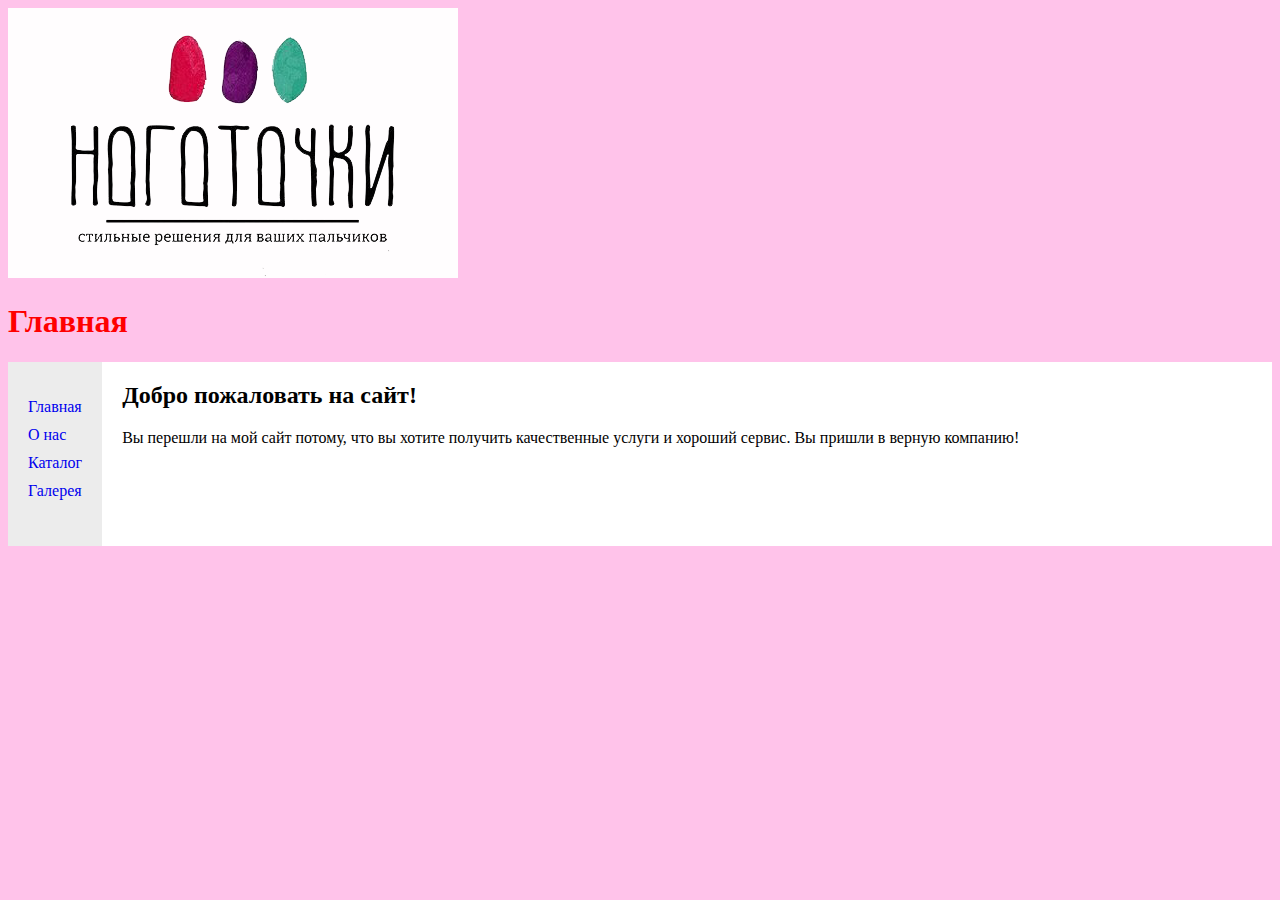
<file: index.html>
<!DOCTYPE html>
<html>
<head>
	<meta charset="utf-8">
	<title>Ноготочки</title>
	<link href="style.css" rel="stylesheet">
</head>
<body>
	<header>
		<a href="index.html"><img src="logo.png"></a>
		<h1>Главная</h1>
	</header>
	<div id="flex">
		<nav>
			<ul>
				<li><a href="index.html">Главная</a></li>
				<li><a href="about.html">О нас</a></li>
				<li><a href="catalog.html">Каталог</a></li>
				<li><a href="galereya.html">Галерея</a></li>
			</ul>
		</nav>
		<main>
			<h2>Добро пожаловать на сайт!</h2>
			<p>Вы перешли на мой сайт потому, что вы хотите получить качественные услуги и хороший сервис. Вы пришли в верную компанию!</p>
		</main>
	</div>
</body>
</html>
</file>
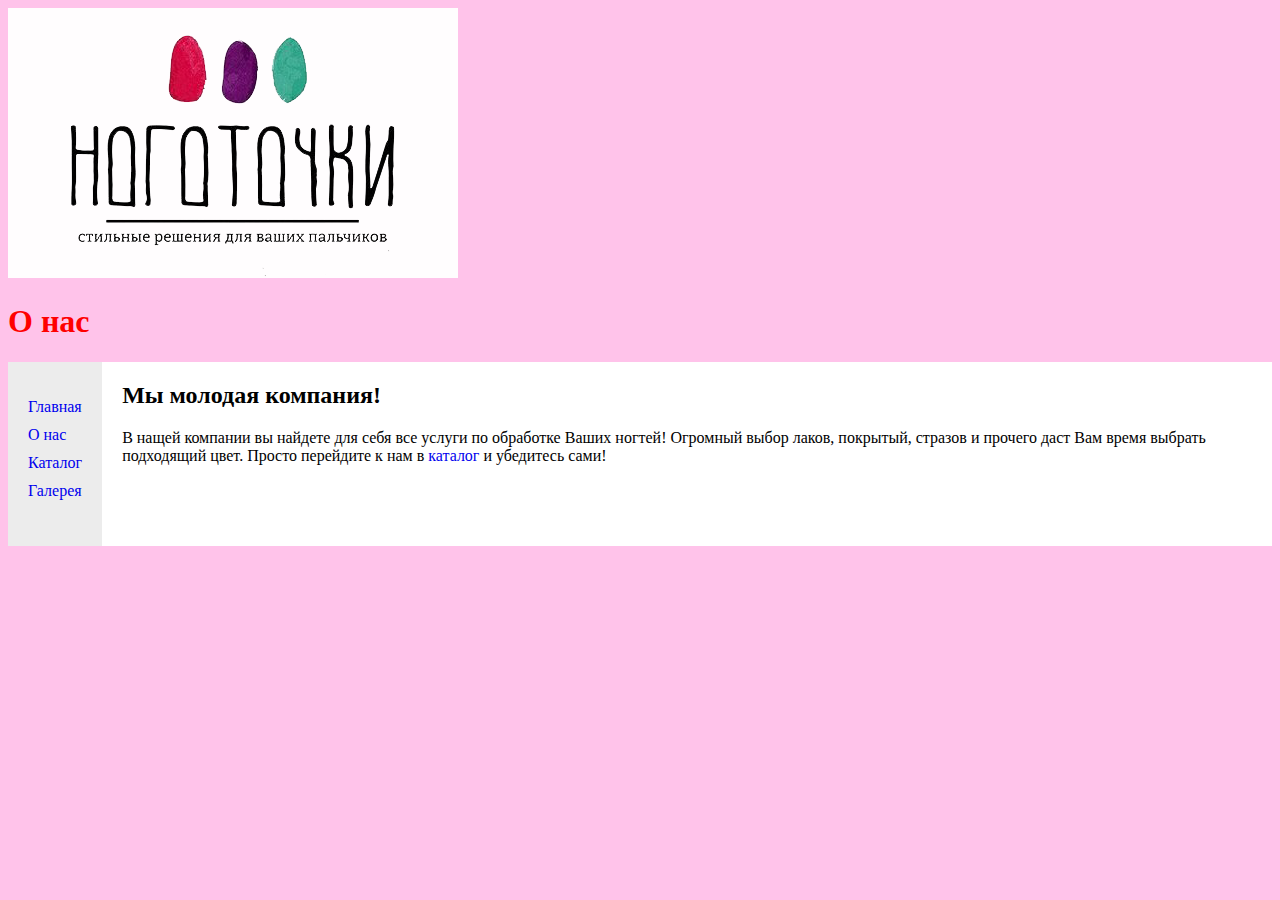
<file: about.html>
<!DOCTYPE html>
<html>
<head>
	<meta charset="utf-8">
	<title>Ноготочки</title>
	<link href="style.css" rel="stylesheet">
</head>
<body>
	<header>
		<img src="logo.png">
		<h1>О нас</h1>
	</header>
	<div id="flex">
		<nav>
			<ul>
				<li><a href="index.html">Главная</a></li>
				<li><a href="about.html">О нас</a></li>
				<li><a href="catalog.html">Каталог</a></li>
				<li><a href="galereya.html">Галерея</a></li>
			</ul>
		</nav>
		<main>
			<h2>
				Мы молодая компания!
			</h2>
			<p>В нащей компании вы найдете для себя все услуги по обработке Ваших ногтей! Огромный выбор лаков, покрытый, стразов и прочего даст Вам время выбрать подходящий цвет. Просто перейдите к нам в <a href="catalog.html">каталог</a> и убедитесь сами!</p>
	</div>
</body>
</html>
</file>
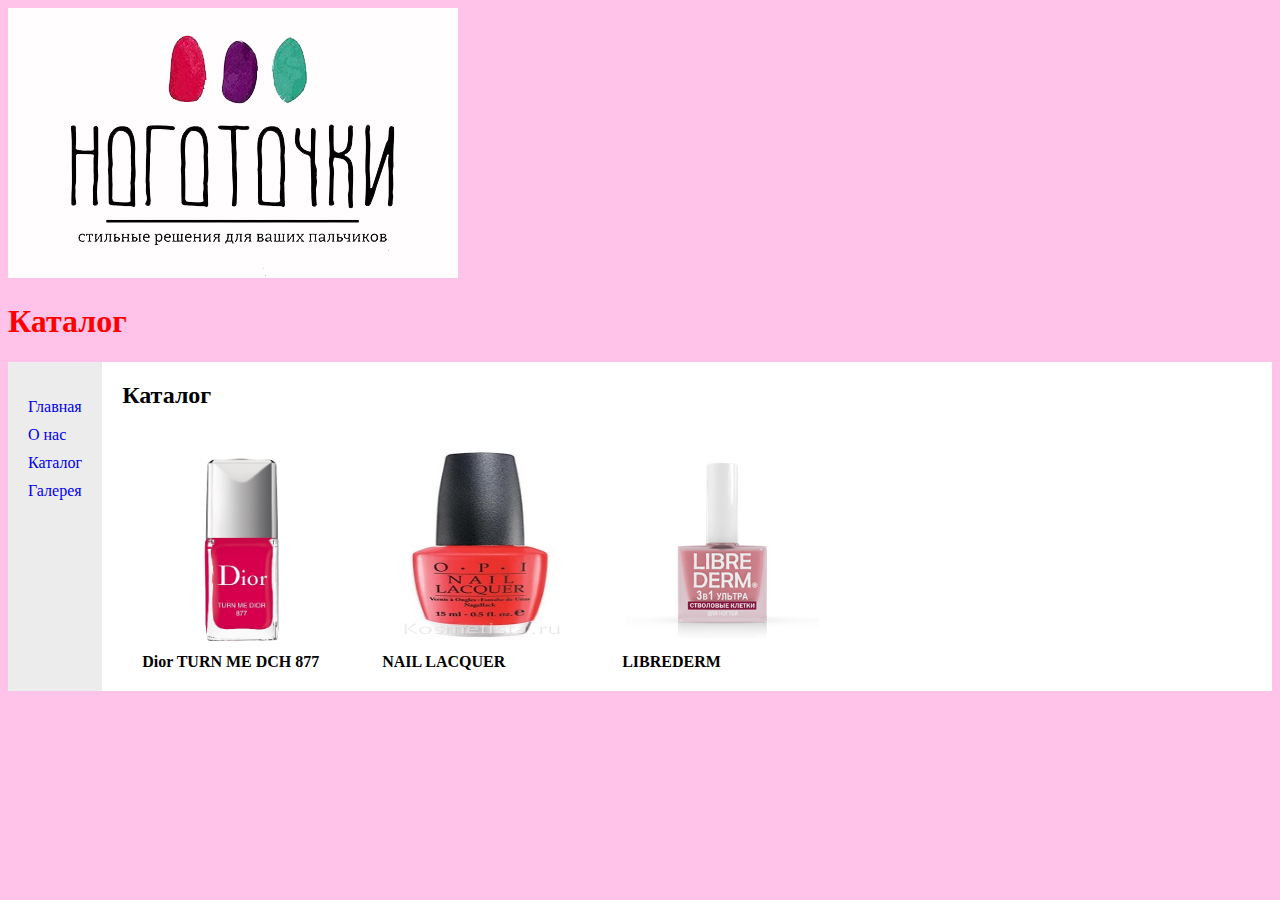
<file: catalog.html>
<!DOCTYPE html>
<html>
<head>
	<meta charset="utf-8">
	<title>Ноготочки</title>
	<link href="style.css" rel="stylesheet">
</head>
<body>
	<header>
		<a href="index.html"><img src="logo.png"></a>
		<h1>Каталог</h1>
	</header>
	<div id="flex">
		<nav>
			<ul>
				<li><a href="index.html">Главная</a></li>
				<li><a href="about.html">О нас</a></li>
				<li><a href="catalog.html">Каталог</a></li>
				<li><a href="galereya.html">Галерея</a></li>
			</ul>
		</nav>
		<main>
			<h2>Каталог</h2>
			<p class="tovar">
				<img src="lak1.jpg" class="lak"><br>
				<span class="name">Dior TURN ME DCH 877</span>
			</p>
			<p class="tovar">
				<img src="lak2.jpg" class="lak"><br>
				<span class="name">NAIL LACQUER</span>
			</p>
			<p class="tovar">
				<img src="lak3.png" class="lak"><br>
				<span class="name">LIBREDERM</span>
			</p>
		</main>
	</div>
</body>
</html>
</file>
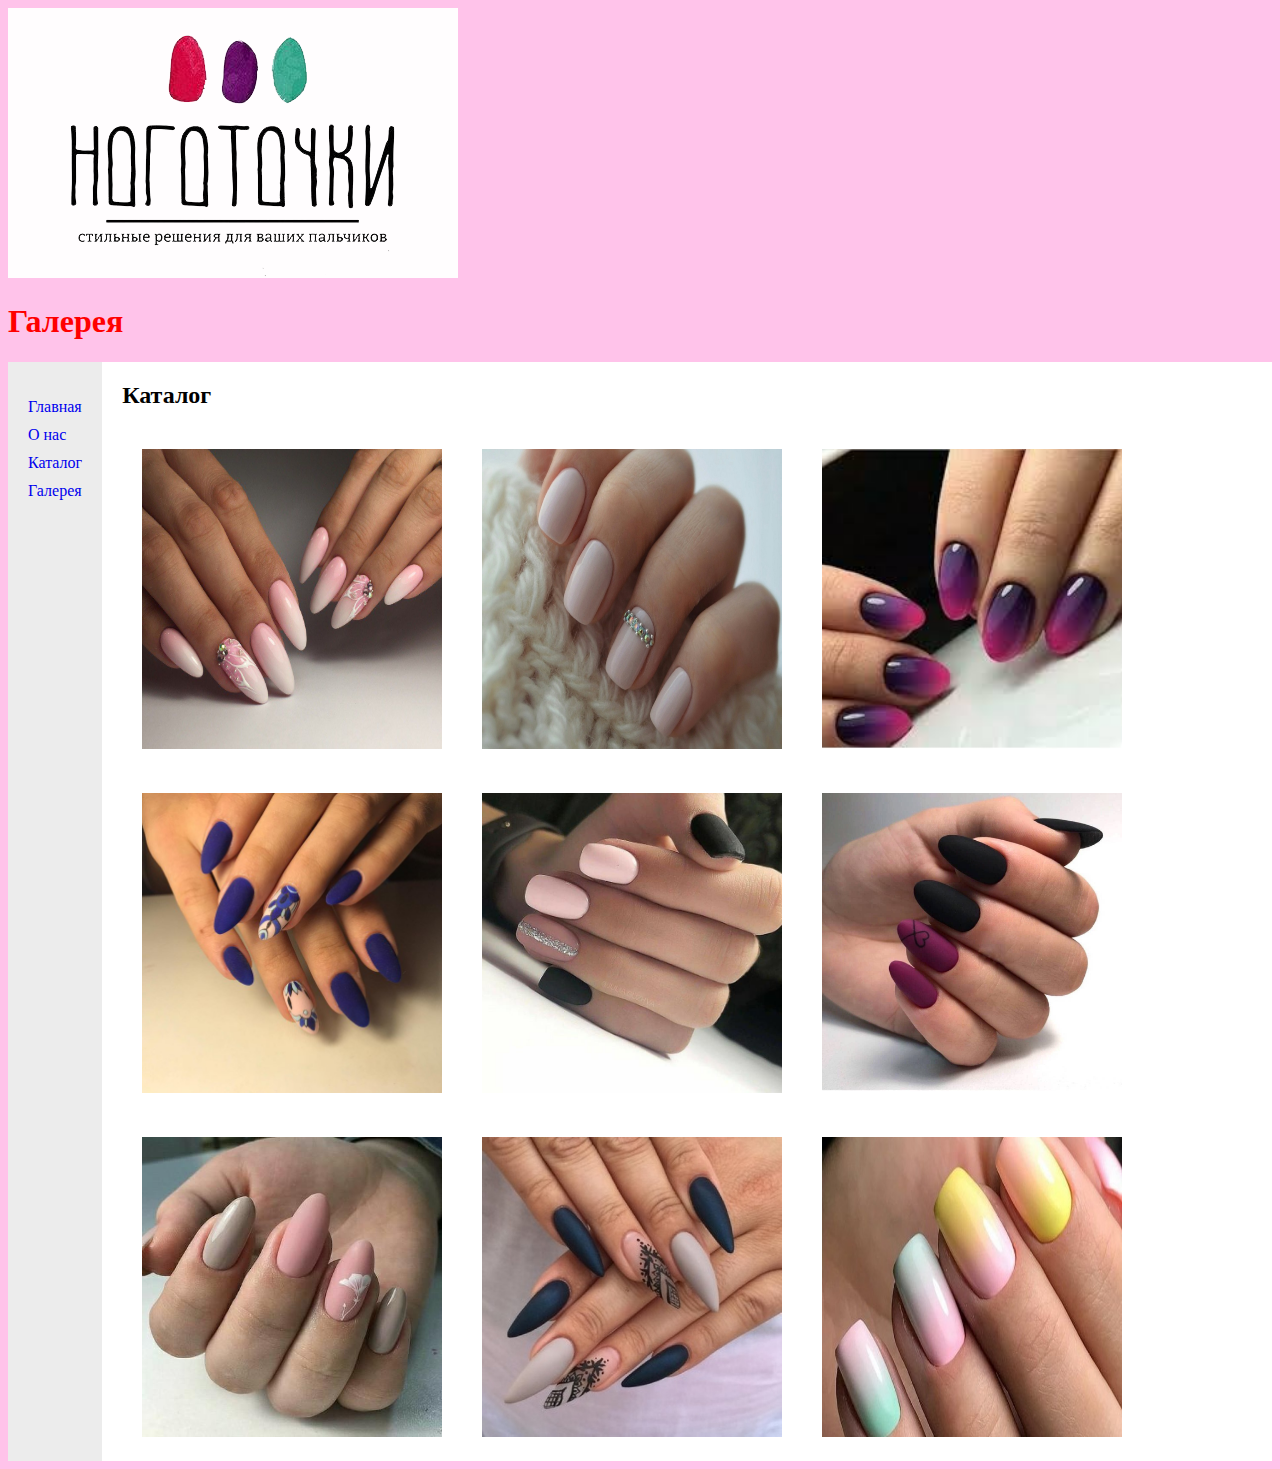
<file: galereya.html>
<!DOCTYPE html>
<html>
<head>
	<meta charset="utf-8">
	<title>Ноготочки</title>
	<link href="style.css" rel="stylesheet">
</head>
<body>
	<header>
		<a href="index.html"><img src="logo.png"></a>
		<h1>Галерея</h1>
	</header>
	<div id="flex">
		<nav>
			<ul>
				<li><a href="index.html">Главная</a></li>
				<li><a href="about.html">О нас</a></li>
				<li><a href="catalog.html">Каталог</a></li>
				<li><a href="galereya.html">Галерея</a></li>
			</ul>
		</nav>
		<main>
			<h2>Каталог</h2>
			<a href="img1.jpg" class="galereya"><img src="img1.jpg" class="nogti"></a>
			<a href="img1.jpg" class="galereya"><img src="img2.jpg" class="nogti"></a>
			<a href="img1.jpg" class="galereya"><img src="img3.jpg" class="nogti"></a>
			<a href="img1.jpg" class="galereya"><img src="img4.jpg" class="nogti"></a>
			<a href="img1.jpg" class="galereya"><img src="img5.jpg" class="nogti"></a>
			<a href="img1.jpg" class="galereya"><img src="img6.jpg" class="nogti"></a>
			<a href="img1.jpg" class="galereya"><img src="img7.jpg" class="nogti"></a>
			<a href="img1.jpg" class="galereya"><img src="img8.jpg" class="nogti"></a>
			<a href="img1.jpg" class="galereya"><img src="img9.jpg" class="nogti"></a>
		</main>
	</div>
</body>
</html>
</file>
<file: style.css>
body {
	background-color: #ffc3ea;
}
#flex {
	display: flex;
	flex-direction: row;
}

nav {
	background-color: #ececec;
}

main {
	background-color: #ffffff;
	padding: 0px 20px;
	width: 100%;
}

h1 {
	color: red;
}

ul {
	padding: 20px;
}

li {
	list-style: none;
	margin-bottom: 10px;
}

a {
	text-decoration: none;
}

.lak {
    width: 200px;
    height: 200px;
}

.name {
    text-align: center;
    font-weight: 600;
}

.tovar {
    float: left; /*Обтекание слева. Чтобы лаки стояли слева друг от друга*/
    margin: 20px 20px;
}

.galereya {
    float: left;
    margin-left: 20px;
    margin-right: 20px;
    margin-bottom: 20px;
    margin-top: 20px;
}

.nogti {
    width: 300px;
    height: 300px;
}
</file>
